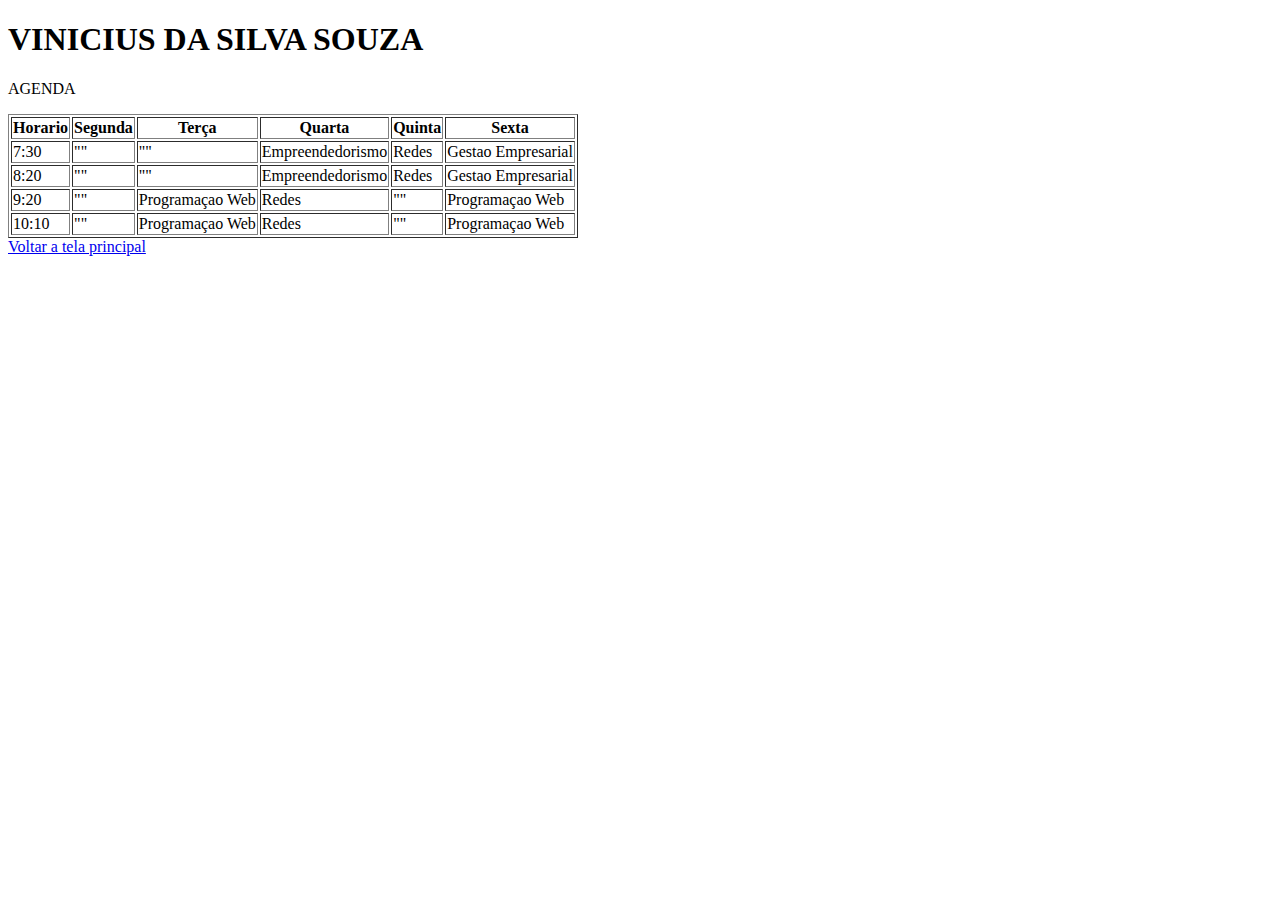
<file: aula 1/horarios.html>
<!DOCTYPE html>
<html>
    <h1>
        VINICIUS DA SILVA SOUZA
    </h1>
    <p>
        AGENDA 
    </p>
    <body>
        <table border="1">
            <tr>
                <th>Horario</th>
                <th>Segunda</th>
                <th>Terça</th>
                <th>Quarta</th>
                <th>Quinta</th>
                <th>Sexta</th>
            </tr>
            <tr>
                <td>7:30</td><td>""</td><td>""</td><td>Empreendedorismo</td><td>Redes</td><td>Gestao Empresarial</td>
            </tr>
            <tr>
                <td>8:20</td><td>""</td><td>""</td><td>Empreendedorismo</td><td>Redes</td><td>Gestao Empresarial</td>
            </tr>
            <tr>
                <td>9:20</td><td>""</td><td>Programaçao Web</td><td>Redes</td><td>""</td><td>Programaçao Web</td>
            </tr>
            <tr>
                <td>10:10</td><td>""</td><td>Programaçao Web</td><td>Redes</td><td>""</td><td>Programaçao Web</td>
            </tr>
        </table>

        <a href="tela pessoal.html">Voltar a tela principal</a>
</body>
</html>
</file>
